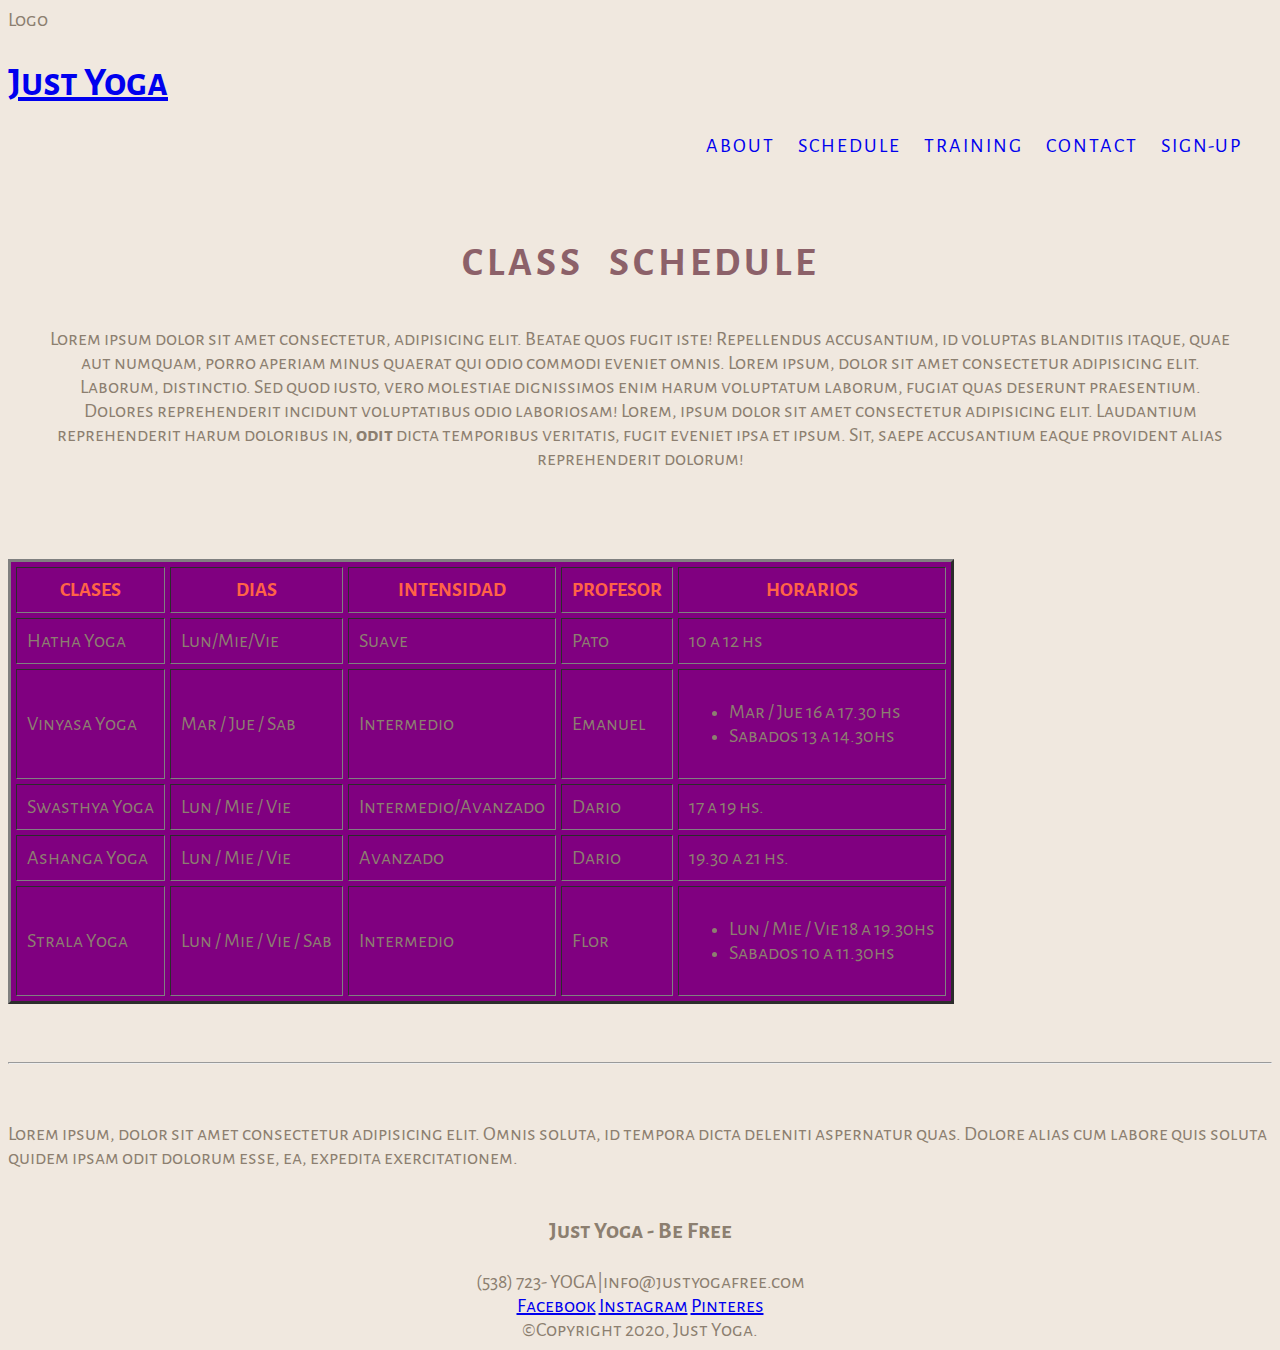
<file: schedule.html>
<!DOCTYPE html>
<html lang="en">
<head>
    <meta charset="UTF-8">
    <meta name="viewport" content="width=device-width, initial-scale=1.0">
    <title>Schedule</title>
    <link href="https://fonts.googleapis.com/css2?family=Alegreya+Sans+SC:wght@400;500&display=swap" rel="stylesheet">
    <link rel="stylesheet" href="css/style.css">
</head>
<body>
    Logo
    <h1>
        <a href="index.html" class="homeH">Just Yoga</a>
    </h1>
    <nav class="caja">
        <a href="about.html" class="sinLinea">ABOUT</a>
        <a href="schedule.html" class="sinLinea">SCHEDULE</a>
        <a href="training.html" class="sinLinea">TRAINING</a>
        <a href="contact.html" class="sinLinea">CONTACT</a>
        <a href="signup.html" class="sinLinea">SIGN-UP</a>
    </nav>
    <br>
    <br>
    <h2 class="secondTitle">CLASS SCHEDULE</h2>
    <p class="parrafoOne">Lorem ipsum dolor sit amet consectetur, adipisicing elit. Beatae quos fugit iste! Repellendus accusantium, id voluptas blanditiis itaque, quae aut numquam, <span>porro aperiam minus quaerat</span>  qui odio commodi eveniet omnis.
    Lorem ipsum, dolor sit amet consectetur adipisicing elit. Laborum, distinctio. Sed quod iusto, vero molestiae dignissimos enim harum voluptatum laborum, fugiat quas deserunt praesentium. Dolores reprehenderit incidunt voluptatibus odio laboriosam!
    Lorem, ipsum dolor sit amet consectetur adipisicing elit. Laudantium reprehenderit harum doloribus in, <strong>odit</strong>  dicta temporibus veritatis, fugit eveniet ipsa et ipsum. Sit, saepe accusantium eaque provident alias reprehenderit dolorum!
    </p>
    <br>
    <br>
    <table border="3" cellpadding="10" cellspacing="5" class="fondoTabla">
        <tr class="tablaColor"> <!-- Encabezado de la tabla-->
            <th>CLASES</th>
            <th>DIAS</th>
            <th>INTENSIDAD</th>
            <th>PROFESOR</th>
            <th>HORARIOS</th>
        </tr>
        <tr>
            <td>Hatha Yoga</td>
            <td>Lun/Mie/Vie</td>
            <td>Suave</td>
            <td>Pato</td>
            <td>10 a 12 hs</td>
        </tr>
        <tr>
            <td>Vinyasa Yoga</td>
            <td>Mar / Jue / Sab</td>
            <td> Intermedio</td>
            <td>Emanuel</td>
            <td>
                <ul>
                    <li>Mar / Jue 16 a 17.30 hs</li>
                    <li>Sabados 13 a 14.30hs</li>
                </ul>
            </td>
        </tr>
        <tr>
            <td>Swasthya Yoga</td>
            <td>Lun / Mie / Vie</td>
            <td> Intermedio/Avanzado</td>
            <td>Dario</td>
            <td>17 a 19 hs.</td>
        </tr>
        <tr>
            <td>Ashanga Yoga</td>
            <td>Lun / Mie / Vie</td>
            <td> Avanzado</td>
            <td>Dario</td>
            <td>19.30 a 21 hs.</td>
        </tr>
        <tr>
            <td>Strala Yoga</td>
            <td>Lun / Mie / Vie / Sab</td>
            <td> Intermedio</td>
            <td>Flor</td>
            <td>
                <ul>
                    <li>Lun / Mie / Vie 18 a 19.30hs</li>
                    <li>Sabados 10 a 11.30hs</li>
                </ul>
            </td>
        </tr>
    </table>
    <br>
    <br>
    <hr>
    <br>
    <br>
    Lorem ipsum, dolor sit amet consectetur adipisicing elit. Omnis soluta, id tempora dicta deleniti aspernatur quas.
    Dolore alias cum labore quis soluta quidem ipsam odit dolorum esse, ea, expedita exercitationem.
    <br>
    <br>
        <footer>
            <!--<h3>Seguinos en nuestras redes</h3>
                <img src="" alt="Logo">-->
            <div class="piepagina">
                <h3>Just Yoga - Be Free</h3>
                (538) 723- YOGA|info@justyogafree.com
                <br>
                <a href="http:\\www.facebook.com">Facebook</a>
                <a href="http:\\www.instagram.com">Instagram</a>
                <a href="http:\\www.pinterest.com">Pinteres</a>
                <br>
                ©Copyright 2020, Just Yoga.
            </div>
        </footer>
</body>
</html>
</file>
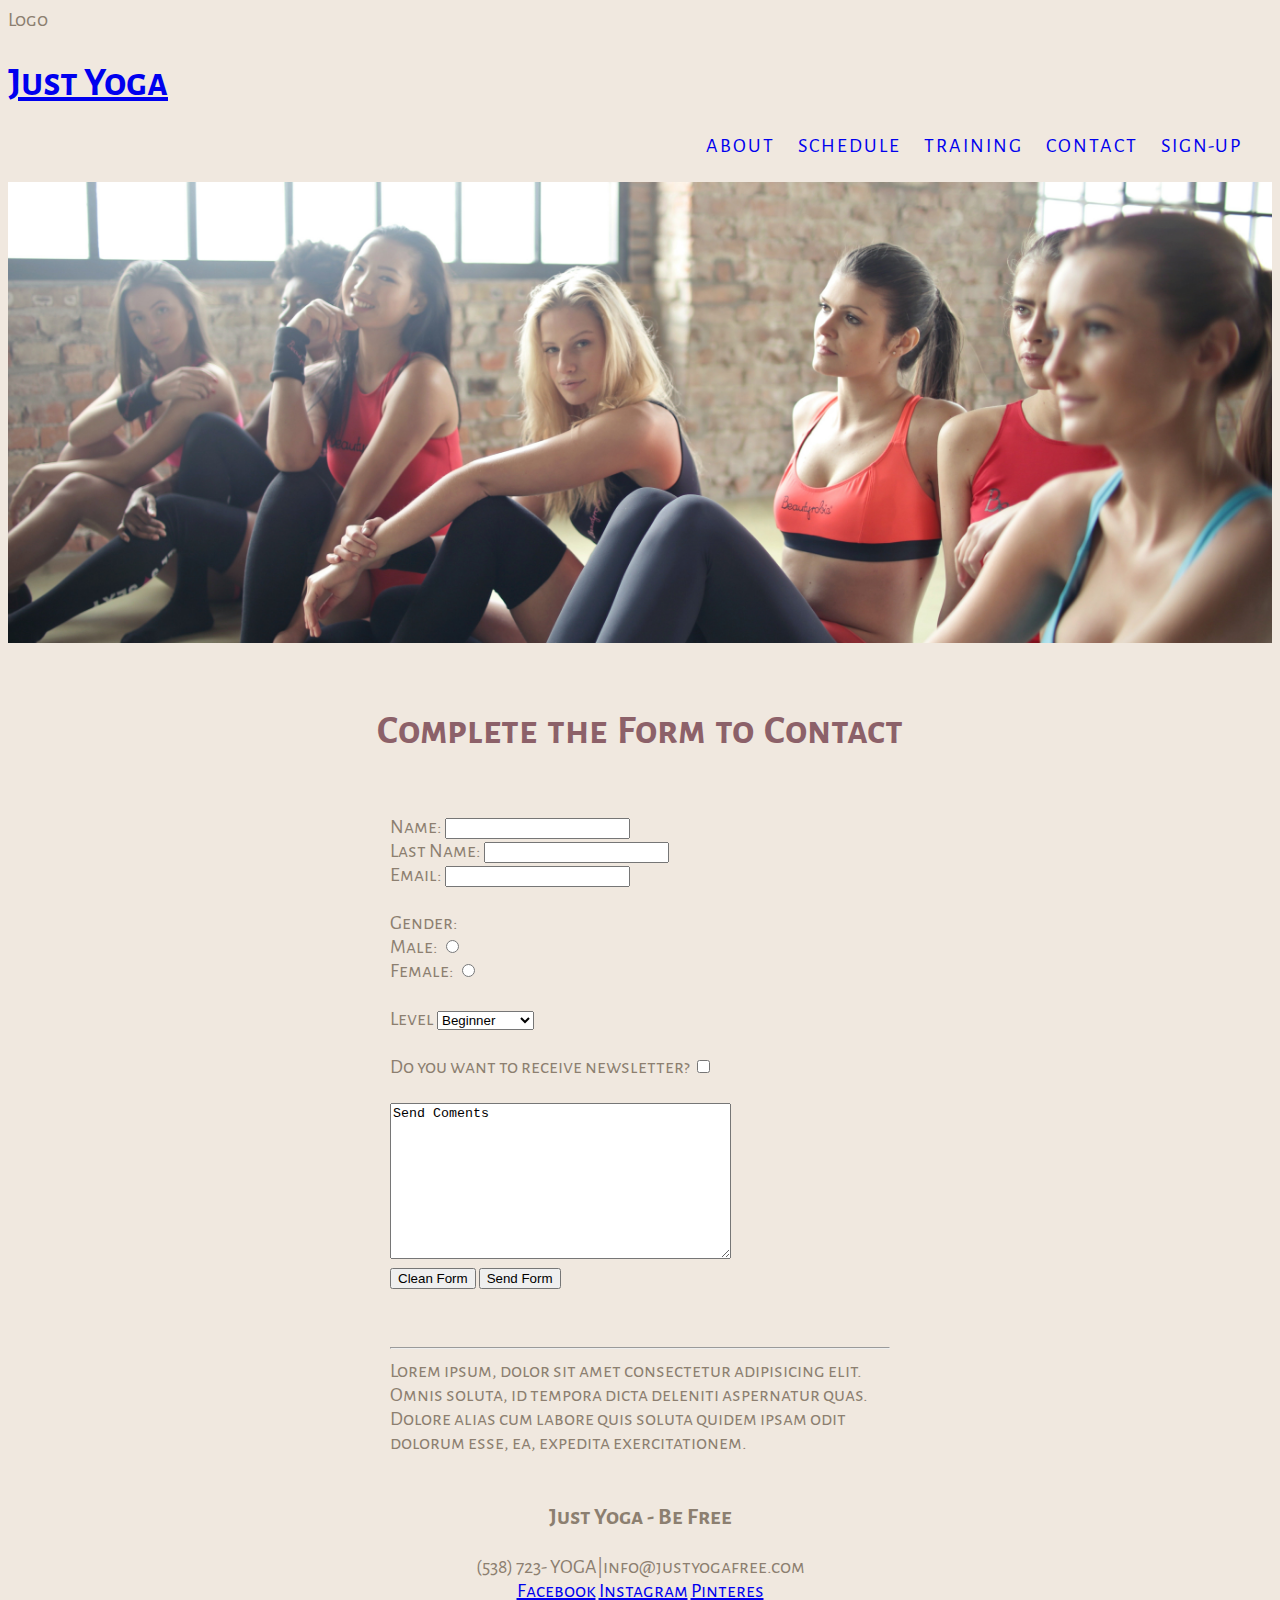
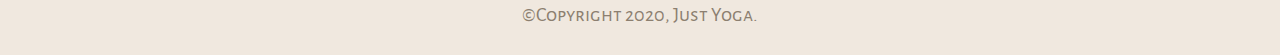
<file: signup.html>
<!DOCTYPE html>
<html lang="en">
<head>
    <meta charset="UTF-8">
    <meta name="viewport" content="width=device-width, initial-scale=1.0">
    <title>SignUp</title>
    <link href="https://fonts.googleapis.com/css2?family=Alegreya+Sans+SC:wght@400;500&display=swap" rel="stylesheet">
    <link rel="stylesheet" href="css/style.css">
</head>
<body>
    Logo
    <h1>
        <a href="index.html" class="homeH">Just Yoga</a>
    </h1>
    <nav class="caja">
        <a href="about.html" class="sinLinea">ABOUT</a>
        <a href="schedule.html" class="sinLinea">SCHEDULE</a>
        <a href="training.html" class="sinLinea">TRAINING</a>
        <a href="contact.html" class="sinLinea">CONTACT</a>
        <a href="signup.html" class="sinLinea">SIGN-UP</a>
    </nav>
    <br>
    <img src="img/img-singup.jpg" alt="Imagen de Yoga" class="imgCentral">
    <br>
    <h3 class="signupTitle">Complete the Form to Contact</h3>
    <div class="centerForm">
    <!-- Siempre va form con post-->
        <form method="POST" class="formulario" action="">
                        <div class="detalleForm">
                            <label for="fileset_01"></label> Name:
                            <input type="text" class="cajaForm" name="nombre">
                        </div>
                        <div class="detalleForm">
                            Last Name:
                            <input type="text" class="cajaForm" name="apellido">
                        </div>
                        <div class="detalleForm">
                            Email:
                            <input type="email" class="cajaForm" name="email">
                        </div>
                        <br>
                        <div>
                            Gender:
                        <div>
                            Male:
                            <input type="radio" name="sexo" value="hombre">
                        </div>
                        <div>
                            Female:
                            <input type="radio" name="sexo" value="mujer">
                        </div>
                        <br>
                        <div>
                            Level
                            <select name="Level" id="">
                                <option value="B">Beginner</option>
                                <option value="I">Intermediate</option>
                                <option value="A">Advance</option>
                            </select>
                        </div>
        </form>
    </div>
    <br>
        <div>
            Do you want to receive newsletter?
            <input type="checkbox" name="acepta" value="1">
        </div>
    <br>
        <textarea name="comentarios" rows="10" cols="40">Send Coments</textarea>
    <br>
        <div>
            <input type="submit" value="Clean Form">
            <input type="submit" value="Send Form">
        </div>
    <br>
    <br>
    <hr>
    Lorem ipsum, dolor sit amet consectetur adipisicing elit. Omnis soluta, id tempora dicta deleniti aspernatur quas.
    Dolore alias cum labore quis soluta quidem ipsam odit dolorum esse, ea, expedita exercitationem.
    <br>
    <br>
    <footer>
        <!--<h3>Seguinos en nuestras redes</h3>
            <img src="" alt="Logo">-->
        <div class="piepagina">
            <h3>Just Yoga - Be Free</h3>
            (538) 723- YOGA|info@justyogafree.com
            <br>
            <a href="http:\\www.facebook.com">Facebook</a>
            <a href="http:\\www.instagram.com">Instagram</a>
            <a href="http:\\www.pinterest.com">Pinteres</a>
            <br>
            ©Copyright 2020, Just Yoga.
        </div>
    </footer>
</body>
</html>
</file>
<file: css/style.css>
body{
    /*background: #EECDA3;  /* fallback for old browsers */
    /*background: -webkit-linear-gradient(to right, #EF629F, #EECDA3);  /* Chrome 10-25, Safari 5.1-6 */
    /*background: linear-gradient(to right, #EF629F, #EECDA3); /* W3C, IE 10+/ Edge, Firefox 16+, Chrome 26+, Opera 12+, Safari 7+ */
    /*background-color: rgb(212, 228, 252);*/
    background-color: rgb(240, 232, 223);
    font-family: 'Alegreya Sans SC', sans-serif;
    font-size: 20px;
    color: #8c7f70;
}

.principalTitle{
    font-family: Helvetica;
    font-weight: bold;
    /*color: rgb(250, 251, 252);*/
    color: #8C6169;
    text-decoration: none;
    margin: 0px;
}
.caja{
    text-align: right;
    word-spacing: 20px;
    margin-right: 30px;
}
.sinLinea{
    text-decoration: none;
    letter-spacing: 2px;
}
hr{
    color: rgb(140, 154, 168);
    line-height: 30rem;
}
.imgCentral{
    display: block;
    margin: auto;
    max-width: 100%;
}
.secondTitle{
    color:#8C6169 ;
    font-size: 40px;
    font-weight: bolder;
    text-align: center;
    word-spacing: 15px;
    letter-spacing: 4px;
}
.thirdTitle{
    color:#8C6169 ;
    font-size: 30px;
    font-weight: 400;
    text-align: center;
    word-spacing: 15px;
    letter-spacing: 4px;
}

.contenidoindex{
    display: flex;
    margin: 10px 60px;
}

.indexclases .imgclases{
    width: 250px;
    height: 250px;
}

.piepagina{
    text-align: center;
}

/*Parrafos centrales*/
.parrafoOne{
    text-align: center;
    margin: 40px;
}
.parrafoTwo{
    color: rgb(156, 123, 86);
    font-weight: bold;
}
.parrafoThree{
    color: rgb(128, 78, 23);
    font-weight: bolder;
}

/*ABOUT - PARRAFO*/
/*caja de imagen y texto*/
#contenidoabout{
    display: flex;
    margin: 10px 60px;
}
.perfilUno{
    width: 298px;
    height: 298px;
}
.parrafoAboutOne{
    text-align: justify;
    margin: 20px 60px;
}
.imgabout{
    display: block;
    margin: auto;
    max-width: 100%;
}

/*SCHEDULE*/
.tablaColor{
    color: tomato;
}
.fondoTabla{
    background-color: purple;
}

/*TRAINNERS*/
/*caja img Posturas*/
.imgPosturas .posturas {
    width: 350px;
    height: 350px;
    margin: 15px;
}
.imgtrainers .trainers{
    width: 250px;
    height: 250px;
    margin: 30px 60px;
    border-radius: 100%;
}

/*CONTACT*/

/*SIGNUP*/
.signupTitle{
    color:#8C6169 ;
    font-size: 40px;
    font-weight: bolder;
    text-align: center;
    word-spacing: 4px;
}
.centerForm{
    width: 90%;
    max-width: 500px;
    padding: 20px ;
    margin: auto;
}
</file>
